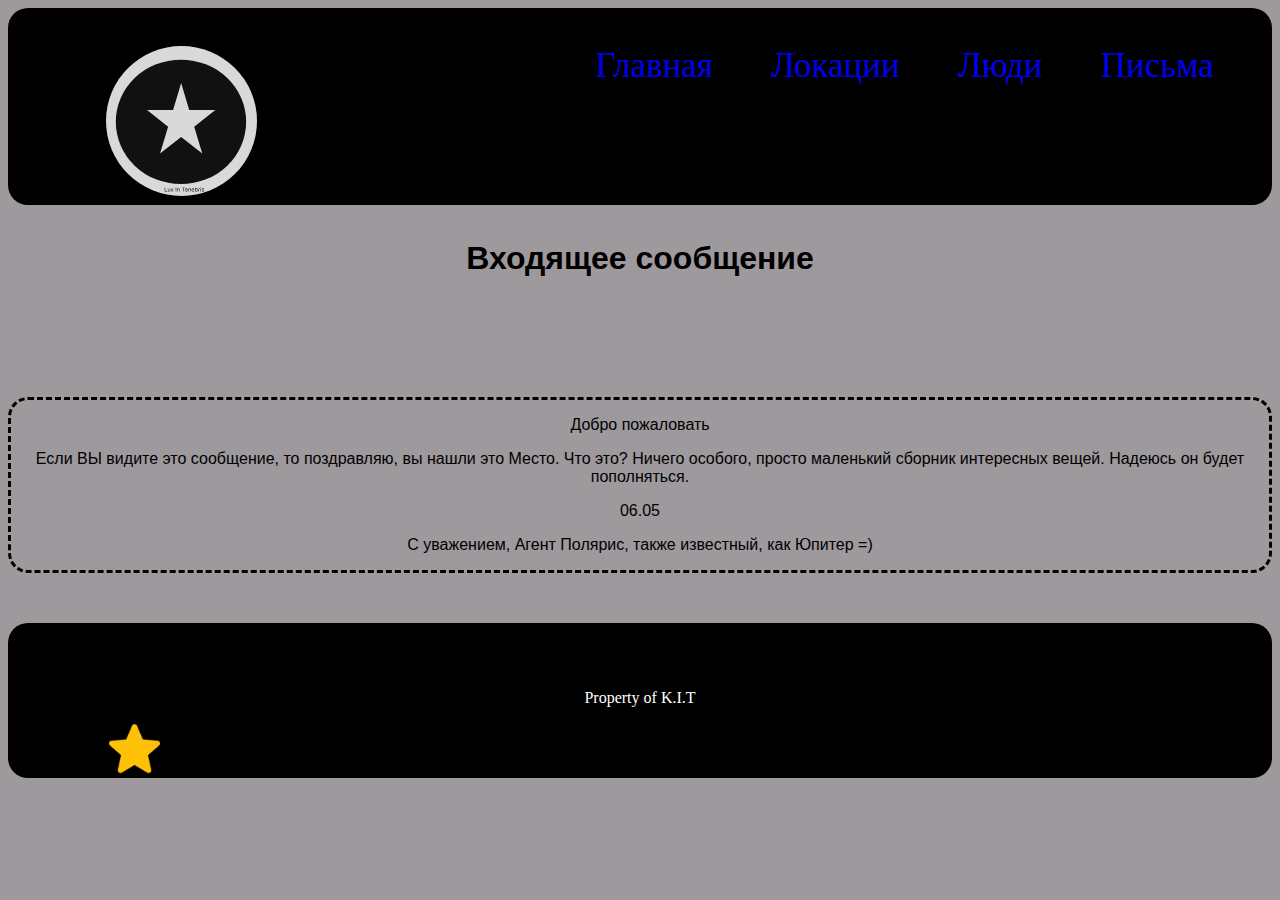
<file: index.html>
<!DOCTYPE html>
<html lang="ru">
<head>
    <meta charset="UTF-8">
    <meta http-equiv="X-UA-Compatible" content="IE=edge">
    <link rel="icon" href="LIT.svg" type="image/x-icon">
    <link rel="stylesheet" href="main.css">
    <meta name="viewport" content="width=device-width, initial-scale=1.0">
    <title>Project P</title>

</head>

<body>
    <header>
    
        
        <ul class="menu-main">
            <li><img class="logo" src="LIT.svg" alt=""></li>
            <li><a href="index.html" >Главная</a></li>
            <li><a href="Locations.html">Локации</a></li>
            <li><a href="People.html">Люди</a></li>
            <li><a href="latters.html">Письма</a></li>
        </ul>
    
</header>
    <h1 class="name">
        Входящее сообщение
    </h1>
    <div class="text">
        <p>
            Добро пожаловать
        </p>
        <p>
           Если ВЫ видите это сообщение, то поздравляю, вы нашли это Место.
           Что это? Ничего особого, просто маленький сборник интересных вещей. Надеюсь он будет пополняться. 
        </p>
        <p>
           06.05
        </p>
        <p> 
            С уважением, Агент Полярис, также известный, как Юпитер =) 
        </p>
    </div>
    <footer>
    <div class="footer_text">
    <p>Property of K.I.T</p>
    </div>
    <div class="footer_ico">
        <a href="https://vk.com/fortressoflies"><img class="vk" src="ico/star.png" alt=""></a>
    </div>
</footer>
</body>

</html>
</file>
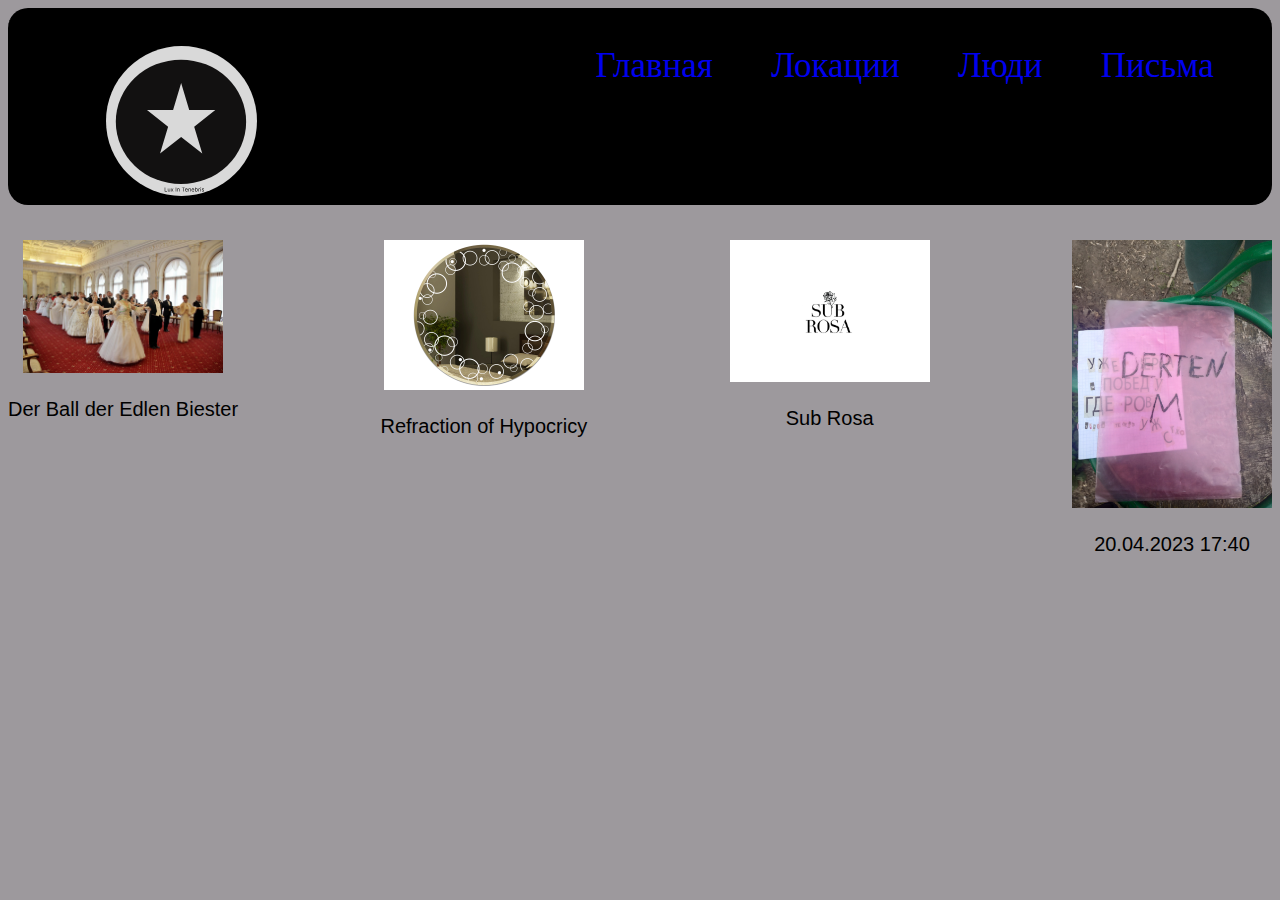
<file: latters.html>
<!DOCTYPE html>
<html lang="ru">
<head>
    <meta charset="UTF-8">
    <meta http-equiv="X-UA-Compatible" content="IE=edge">
    <link rel="icon" href="LIT.svg" type="image/x-icon">
    <link rel="stylesheet" href="main.css">
    <meta name="viewport" content="width=device-width, initial-scale=1.0">
    <title>Project P</title>

</head>

<body>
  <header>
    
        
    <ul class="menu-main">
        <li><img class="logo" src="LIT.svg" alt=""></li>
        <li><a href="index.html" >Главная</a></li>
        <li><a href="Locations.html">Локации</a></li>
        <li><a href="People.html">Люди</a></li>
        <li><a href="latters.html">Письма</a></li>
    </ul>

</header>
<main>
  <div class="documents">
   <div class="document1">
    <a href="https://docs.google.com/document/d/1-Cx3wzE2-Aq_NjTd9-83bAIRwC8sxrJY/edit?usp=share_link&ouid=110665443658829042895&rtpof=true&sd=true"><img class="docimg1" src="documents/ball.jpg" alt=""></a>
    <p>Der Ball der Edlen Biester</p>
   </div>
   <div class="document2">
    <a href="https://docs.google.com/document/d/1e56QMpJOZnNjWtZ_S4kwnfX-gzhx6PO9FxSrm6i0Jog/edit?usp=sharing"><img class="docimg2" src="documents/004.jpg" alt=""></a>
    <p>Refraction of Hypocricy</p>
   </div>
   <div class="document3">
    <a href="https://docs.google.com/document/d/1d-Sm8-mTm3r-ubqFhBXuh6pA9qc49z5akE2m-gs2akQ/edit?usp=sharing"><img class="docimg3" src="documents/subrosa.jpg" alt=""></a>
    <p>Sub Rosa</p>
   </div>
   <div class="document4">
    <a href="https://drive.google.com/drive/folders/1Kt8Q6owFyDfJyrHyJlXI2MVKTsRhmhFN?usp=sharing"><img class="docimg4  " src="documents/MMessage.jpg" alt=""></a>
    <p>20.04.2023 17:40</p>
   </div>
  </div>
</main> 
   
</body>

</html>
</file>
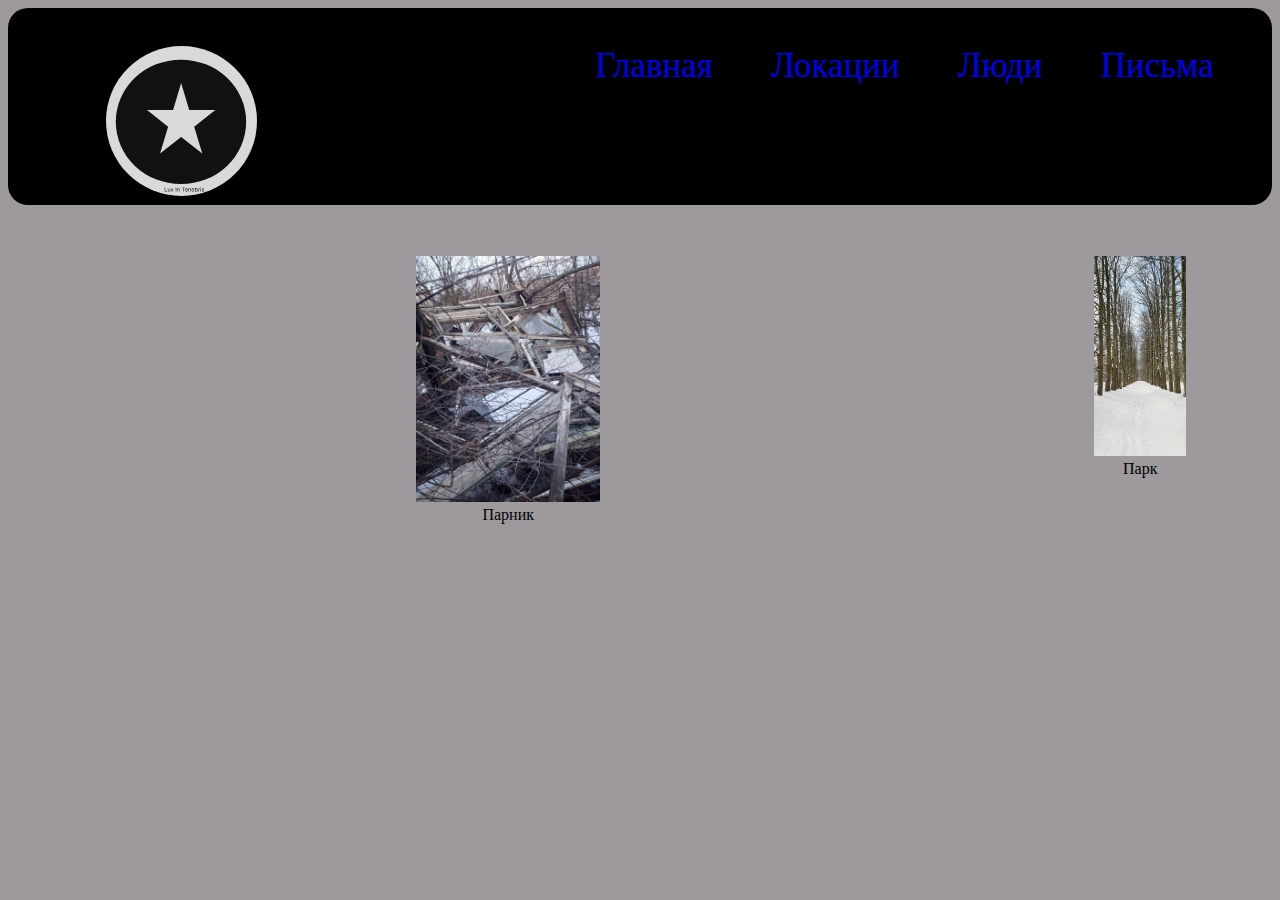
<file: Locations.html>
<!DOCTYPE html>
<html lang="ru">
<head>
    <meta charset="UTF-8">
    <meta http-equiv="X-UA-Compatible" content="IE=edge">
    <link rel="icon" href="LIT.svg" type="image/x-icon">
    <link rel="stylesheet" href="main.css">
    <meta name="viewport" content="width=device-width, initial-scale=1.0">
    <title>Project P</title>

</head>
<header>
    
        
    <ul class="menu-main">
        <li><img class="logo" src="LIT.svg" alt=""></li>
        <li><a href="index.html" >Главная</a></li>
        <li><a href="Locations.html">Локации</a></li>
        <li><a href="People.html">Люди</a></li>
        <li><a href="latters.html">Письма</a></li>
    </ul>
        
    </header>
<body>
    <div class="places">
    <figure class="parnik">
        <img class="pic1" src="locations/Parnik.jpg" alt="">
        <figcaption>Парник</figcaption>
    </figure>
    <figure class="park">
        <img class="pic2" src="locations/Park.jpg" alt="">
        <figcaption>Парк</figcaption>
    </figure>
    </div>
    
</body>

</div>
</html>
</file>
<file: main.css>
.menu-main {
  font-size: 35px;
  display: flex;
  justify-content:space-evenly;
 
}

header{
  background-color: black;
  border-top: solid;
  border-radius: 20px;
  list-style: none;
}

a{
  text-decoration: none;
}

.menu-main a:hover {
  background-color: magenta;
  -webkit-transition-duration: 0.4s;
  transition-duration: 0.4s;
  text-decoration: none;
}

.menu-main a:visited {
  color: azure;
}

.logo {
  width: 35%;  
}


body {
background-color: #9d999d;
text-align: justify;
}

.parnik {
  text-align: center;
}

.pic1 {
  width: 20%; 
}

.park {
  text-align:center;
}

.pic2 {
  width: 50%;
}

.documents {
 display: flex;
 justify-content: space-between;
 text-align: center;
 font-family: Impact, Haettenschweiler, 'Arial Narrow Bold', sans-serif;
font-size: 15pt;
}

.docimg1{
  width: 200px;
}

.docimg2{
  width: 200px;
}

.docimg3 {
  width: 200px;
}

.docimg4{
  width: 200px;
}

.name {
margin-top: 20px;
width: auto;
text-align: center;
font-family: 'Trebuchet MS', 'Lucida Sans Unicode', 'Lucida Grande', 'Lucida Sans', Arial, sans-serif;
}

.text{
  font-family: 'Gill Sans', 'Gill Sans MT', Calibri, 'Trebuchet MS', sans-serif;
  text-align: center;
  margin-top: 120px;
  border-style: dashed;
  border-radius: 20px;

}

.places{
  display: flex;
 justify-content: space-between;
}

footer {
  background-color: black;
  color: white;
  width: 100%;  
  text-align: center;  
 border-radius: 20px;
  margin-top: 50px;
}

.footer_ico {
  width: 20%;
}

.vk {
  width: 20%;
}

.footer_text{
  padding-top: 50px;  
}

.new_text {
  text-align: center;
  font-family: 'Franklin Gothic Medium', 'Arial Narrow', Arial, sans-serif;
  border-style: dotted;
  border-radius: 20px;
}
</file>
